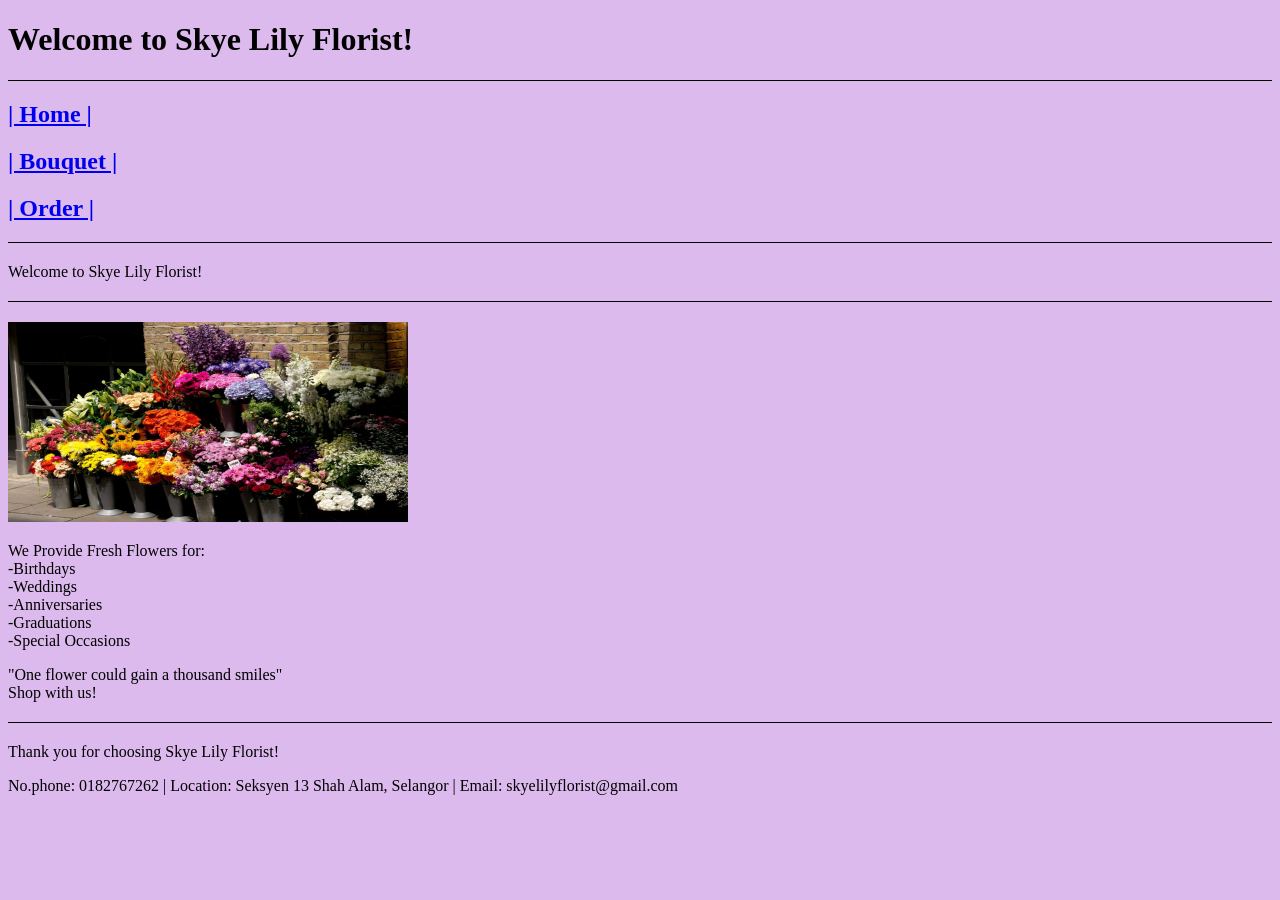
<file: index.html>
<!DOCTYPE html>
<html lang="en">
<head>
    <meta charset="UTF-8">
    <meta name="viewport" content="width=device-width, initial-scale=1.0">
    <title>Skye Lily Florist</title>
    <link rel="stylesheet" href="style.css">
</head>

<body>
  
<h1>Welcome to Skye Lily Florist!</h1>
<hr class="custom-line">

<h2> <a href="index.html">| Home |</h2></a>
<h2> <a href="bouquet.html">| Bouquet | </h2></a>
<h2> <a href="order.html">| Order | </h2></a>

<hr class="custom-line">


<p>Welcome to Skye Lily Florist!</p>
<hr class="custom-line">



<img src="images/lands.jpg" alt="Skye Lily Florist" width="400" height="200">

<!-- Home Section -->
<p>We Provide Fresh Flowers for:<br>
-Birthdays<br> -Weddings<br> -Anniversaries<br> -Graduations<br> -Special Occasions</p>
<p>"One flower could gain a thousand smiles" <br>Shop with us! </p>



<hr class="custom-line">

  <!-- Footer -->
  <footer>
    <p>Thank you for choosing Skye Lily Florist!</p>
    <p> No.phone: 0182767262 | Location: Seksyen 13 Shah Alam, Selangor | Email: skyelilyflorist@gmail.com</p>
  </footer>

  <body class="custom-background">
</body>



</body>
</html>
</file>
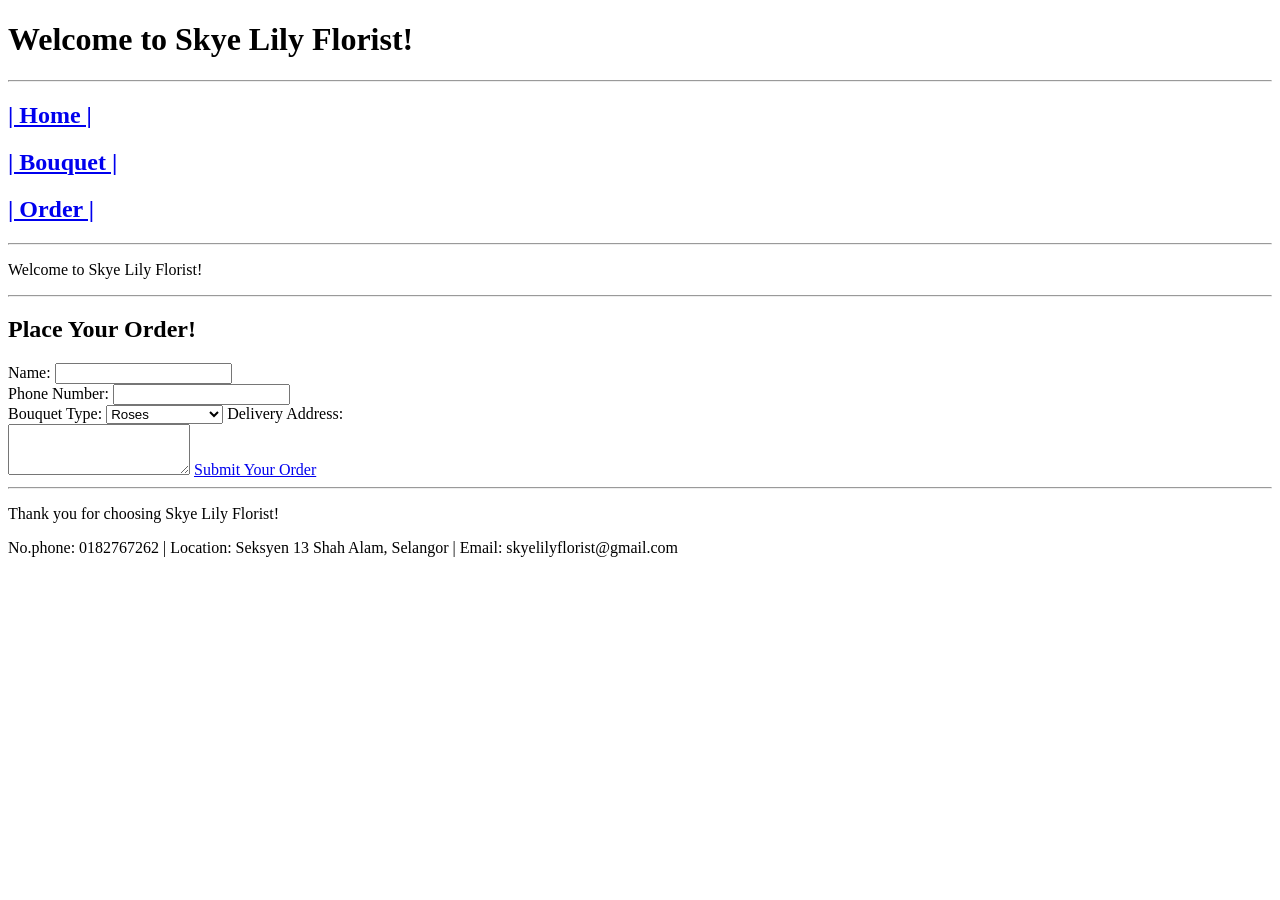
<file: order.html>
<!DOCTYPE html>
<html lang="en">
<head>
    <meta charset="UTF-8">
    <meta name="viewport" content="width=device-width, initial-scale=1.0">
    <title>Skye Lily Florist page3</title>

</head>
<body>
<h1>Welcome to Skye Lily Florist!</h1>
 <hr class="custom-line">

<h2> <a href="page1.html">| Home |</h2></a>
<h2> <a href="bouquet.html">| Bouquet | </h2></a>
<h2> <a href="order.html">| Order | </h2></a>

 <hr class="custom-line">

<p>Welcome to Skye Lily Florist!</p>
 <hr class="custom-line">

 <!-- Order Form -->
  <section id="order">
    <h2>Place Your Order!</h2>
    <form>
      <label>Name:</label>
      <input type="text" name="name" required><br>
      
      <label>Phone Number:</label>
      <input type="tel" name="phone" required><br>
      
      <label>Bouquet Type:</label>
      <select name="bouquet"><br>
        <option>Roses</option>
        <option>Tulips</option>
        <option>Baby Breath</option>
        <option>Lily</option>
        <option>Sunflower</option>
        <option>Cherry Blossom</option>
      </select>
      
      <label>Delivery Address:</label><br>
      <textarea name="address" rows="3" required></textarea>
      
     <a href="index.html" class="order-btn">Submit Your Order</a>

    </form>
  </section>

 
 <hr class="custom-line">

  <!-- Footer -->
  <footer>
    <p>Thank you for choosing Skye Lily Florist!</p>
    <p> No.phone: 0182767262 | Location: Seksyen 13 Shah Alam, Selangor | Email: skyelilyflorist@gmail.com</p>
  </footer>
<body class="custom-background">
</body>

  
</body>
</html>
</file>
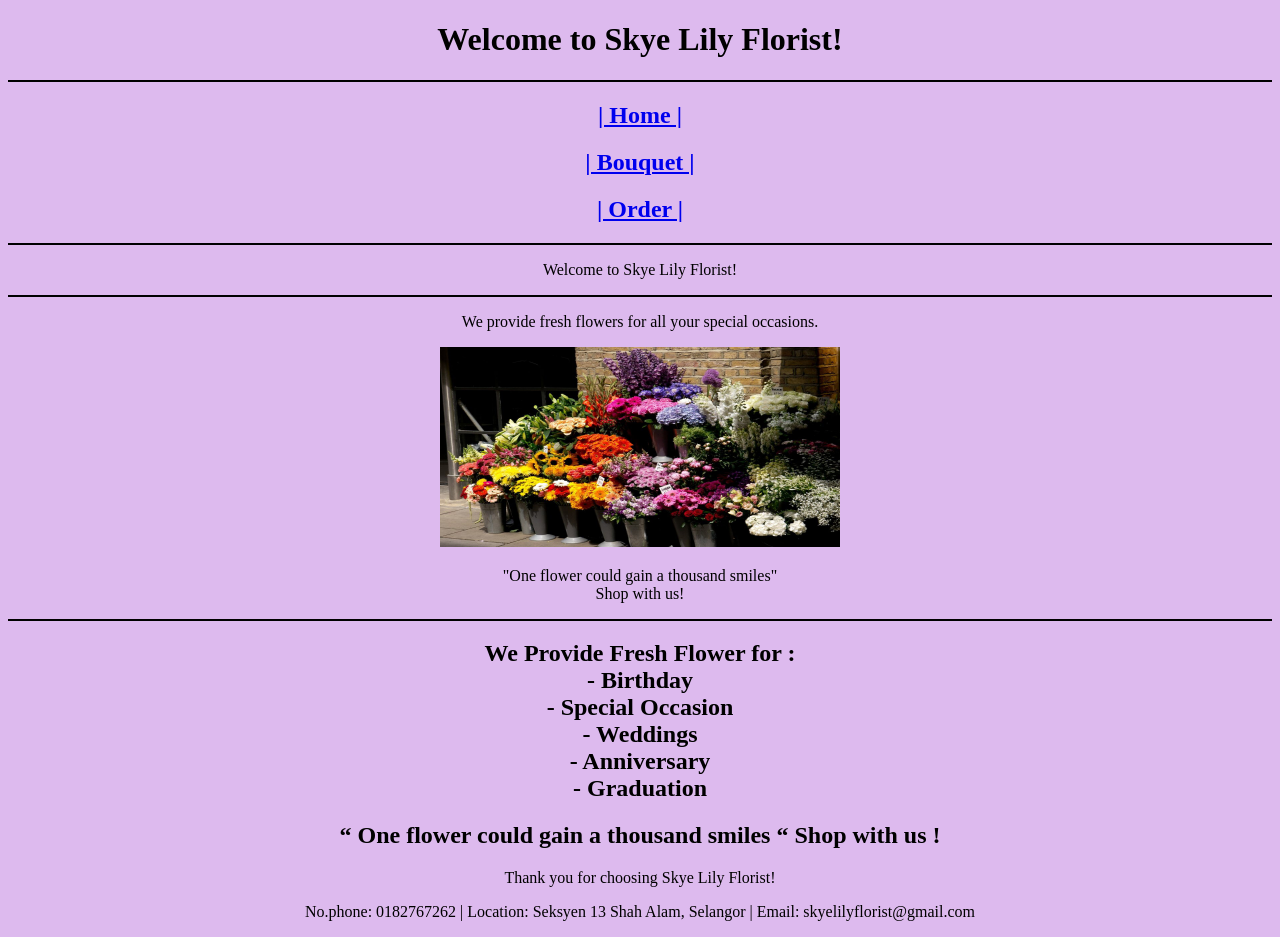
<file: page1.html>
<!DOCTYPE html>
<html lang="en">
<head>
    <meta charset="UTF-8">
    <meta name="viewport" content="width=device-width, initial-scale=1.0">
    <title>Skye Lily Florist page4</title>
     <style>
  body {
    text-align: center;
  }
</style>

</head>
<body>
    <h1>Welcome to Skye Lily Florist!</h1>
<hr style="border:1px solid black;">
    <h2> <a href="index.html">| Home |</h2></a>
    <h2> <a href="bouquet.html">| Bouquet | </h2></a>
    <h2> <a href="order.html">| Order | </h2></a>
    <hr style="border:1px solid black;">

    <p>Welcome to Skye Lily Florist!</p>
<hr style="border:1px solid black;">

    <p>We provide fresh flowers for all your special occasions.</p>
    <img src="images/lands.jpg" alt="Skye Lily Florist" width="400" height="200">
    <p>"One flower could gain a thousand smiles" <br>Shop with us!</p>

<hr style="border:1px solid black;">

<h2>We Provide Fresh Flower for : <br>- Birthday<br> - Special Occasion<br> - Weddings<br> - Anniversary<br>  - Graduation <br> </h2>
 
<h2>“ One flower could gain a thousand smiles “ 
Shop with us ! </h2>

  <!-- Footer -->
  <footer>
    <p>Thank you for choosing Skye Lily Florist!</p>
    <p> No.phone: 0182767262 | Location: Seksyen 13 Shah Alam, Selangor | Email: skyelilyflorist@gmail.com</p>
  </footer>

 <body style="background-color:rgb(221, 186, 238);"></body>

</body>
</html>
</file>
<file: style.css>
.body {
    text-align: center;
  }
    .container {
        display: flex;
        flex-direction: column;
        align-items: center;
        justify-content: center;
        height: 100vh;
    }
    .button {
        background-color: #4CAF50;
        border: none;
        color: white;
        padding: 15px 32px;
        text-align: center;
        text-decoration: none;
        display: inline-block;
        font-size: 16px;
        margin: 4px 2px;
        cursor: pointer;
    }
    .button:hover {
        background-color: #45a049;
    }
    .input {
        padding: 10px;
        margin: 10px;
        border: 1px solid #ccc;
        border-radius: 4px;
    }
    .result {
        margin-top: 20px;
        font-size: 18px;
        color: #333;
    }
    .error {
        margin-top: 20px;
        font-size: 18px;
        color: red;
    }
    .history {
        margin-top: 20px;
        font-size: 16px;
        color: #666;
    }
    .history-item {
        margin-bottom: 5px;
    }
    .clear-history {
        background-color: #f44336;
        border: none;
        color: white;
        padding: 10px 20px;
        text-align: center;
        text-decoration: none;
        display: inline-block;
        font-size: 14px;
        margin: 4px 2px;
        cursor: pointer;
    }
    .clear-history:hover {
        background-color: #d32f2f;
    }
    .footer {
        margin-top: 20px;
        font-size: 14px;
        color: #999;
    }

.custom-line {
  border: none;              /* remove default style */
  border-top: 1px solid black; /* add custom line */
  margin: 20px 0;            /* spacing above and below */
}

.order-btn {
  display: inline-block;
  padding: 10px 20px;
  background-color: #007BFF; /* blue background */
  color: white;              /* white text */
  text-decoration: none;     /* remove underline */
  border-radius: 5px;        /* rounded corners */
  font-size: 16px;
  font-weight: bold;
  transition: background-color 0.3s ease;
}

.order-btn:hover {
  background-color: #0056b3; /* darker blue on hover */
}

.image-row {
  display: flex;              /* arrange images side by side */
  justify-content: center;    /* center them horizontally */
  gap: 20px;                  /* spacing between images */
  margin: 20px 0;             /* spacing between rows */
}

.image-row img {
  width: 200px;               /* fixed width */
  height: auto;               /* keep aspect ratio */
  border-radius: 8px;         /* rounded corners */
  transition: transform 0.3s ease;
}

.image-row img:hover {
  transform: scale(1.05);     /* zoom effect on hover */
}

.custom-background {
  background-color: rgb(221, 186, 238); /* soft purple tone */
}
</file>
